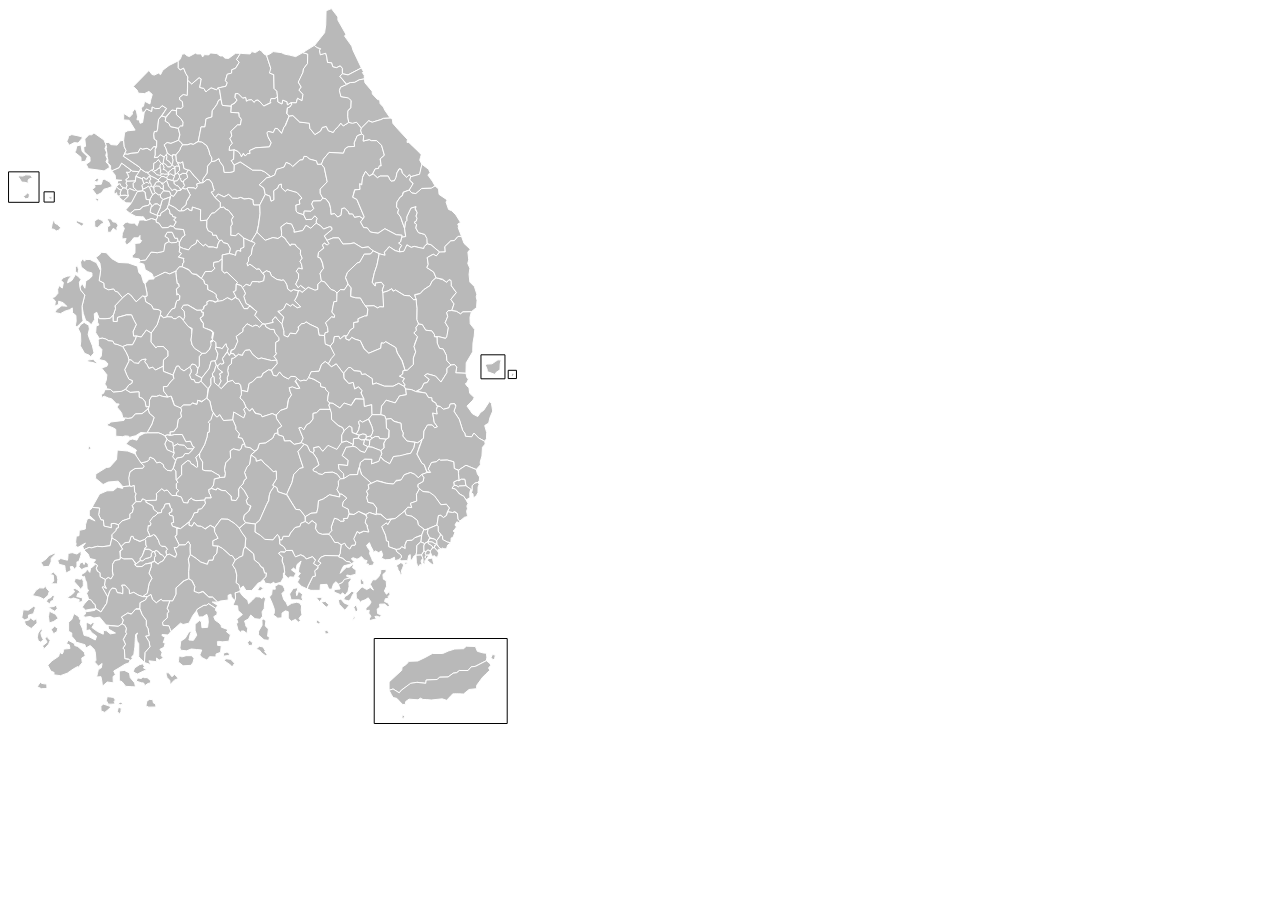
<file: index.html>
<html>
    <head>
       <meta name="viewport" content="width=device-width; initial-scale=0.9; maximum-scale=5.0; user-scalable=1;" />
    <style type="text/css">
        * {
            -webkit-touch-callout: none;
            -webkit-user-select: none;
            -khtml-user-select: none;
            -moz-user-select: none;
            -ms-user-select: none;
            user-select: none;
        }
    </style>
    </head>
    
    <script type="text/javascript">
    	
        function SelectArea(name)
        {
            var svgdoc = document.getElementById('mapsvg').getSVGDocument();
            var myArea = svgdoc.getElementById(name);
            
            myArea.setAttribute('fill','orange');
        }
    
        function DeSelectArea(name)
        {
            var svgdoc = document.getElementById('mapsvg').getSVGDocument();
            var myArea = svgdoc.getElementById(name);
        
            myArea.setAttribute('fill','gray');
        }
    </script>
    
    <body>
    	<object id="mysvg" type="image/svg+xml" data="map.svg"></object>
        <!-- <object id="mapsvg" data="map.svg" type="image/svg+xml" width="320" height="568"> -->
        </object>
    </body>
</html>
</file>
